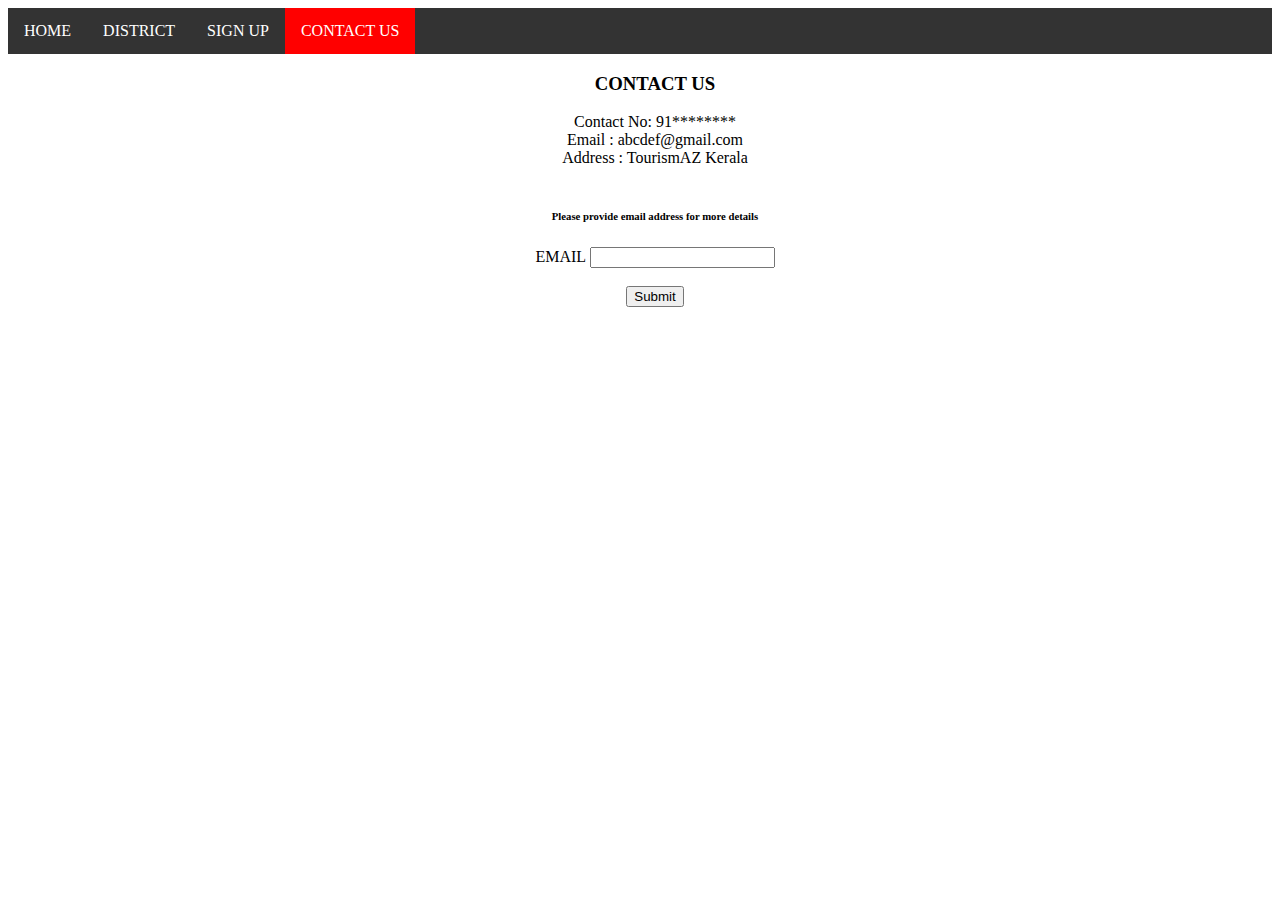
<file: contact.html>
<!DOCTYPE html>
<html lang="en">
<head>
    <meta charset="UTF-8">
    <meta http-equiv="X-UA-Compatible" content="IE=edge">
    <meta name="viewport" content="width=device-width, initial-scale=1.0">
    <title>Document</title>
    <link rel="stylesheet" href="tourism.css">
    <link href="https://cdn.jsdelivr.net/npm/bootstrap@5.3.0-alpha1/dist/css/bootstrap.min.css" rel="stylesheet" integrity="sha384-GLhlTQ8iRABdZLl6O3oVMWSktQOp6b7In1Zl3/Jr59b6EGGoI1aFkw7cmDA6j6gD" crossorigin="anonymous">
    <script src="https://cdn.jsdelivr.net/npm/bootstrap@5.3.0-alpha1/dist/js/bootstrap.bundle.min.js" integrity="sha384-w76AqPfDkMBDXo30jS1Sgez6pr3x5MlQ1ZAGC+nuZB+EYdgRZgiwxhTBTkF7CXvN" crossorigin="anonymous"></script>
</head>
<body>
    <ul>
        <li><a href="keralaTourism.html">HOME</a></li>
        <li><a href="district.html">DISTRICT</a></li>
        <li><a href="sign.html">SIGN UP</a></li>
        <li><a class="act" href="contact.html">CONTACT US</a></li>
      </ul>

      <div class="container text-center">
        <div class="row">
          <div class="col">
            <div class="con">
            <h3>CONTACT US</h3>
            Contact No: 91******** <br>
            Email     : abcdef@gmail.com <br>
            Address   : TourismAZ Kerala <br><br>
            <form action="">
              <h6>Please provide email address for more details</h6> 
              <label for="">EMAIL    </label>
              <input type="email"><br><br>
              <label for=""></label>
              <input type="submit"><br><br>
            </form>   
          </div>
        </div>
          <div class="col">
            <iframe src="https://www.google.com/maps/embed?pb=!1m18!1m12!1m3!1d63005.12821389491!2d76.74304179293075!3d9.26032825024889!2m3!1f0!2f0!3f0!3m2!1i1024!2i768!4f13.1!3m3!1m2!1s0x3b06152f4f9705d7%3A0x4d93dd296d4b4abc!2sPathanamthitta%2C%20Kerala!5e0!3m2!1sen!2sin!4v1675847488275!5m2!1sen!2sin" width="600" height="450" style="border:0;" allowfullscreen="" loading="lazy" referrerpolicy="no-referrer-when-downgrade"></iframe>
          </div>

        </div>
      </div>



</body>
</html>
</file>
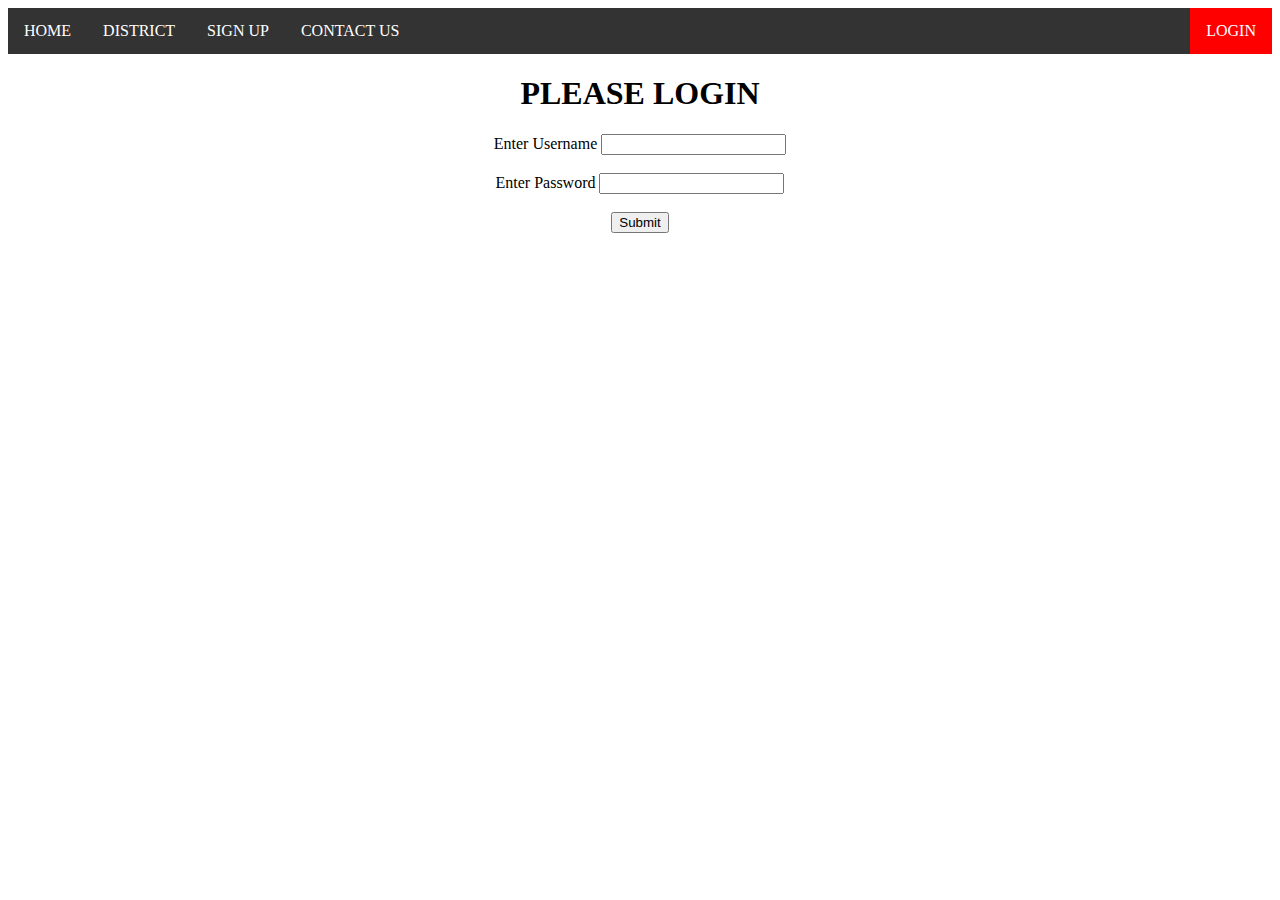
<file: login.html>
<!DOCTYPE html>
<html lang="en">
<head>
    <meta charset="UTF-8">
    <meta http-equiv="X-UA-Compatible" content="IE=edge">
    <meta name="viewport" content="width=device-width, initial-scale=1.0">
    <title>LOGIN</title>
    <link rel="stylesheet" href="tourism.css">
    <link href="https://cdn.jsdelivr.net/npm/bootstrap@5.3.0-alpha1/dist/css/bootstrap.min.css" rel="stylesheet" integrity="sha384-GLhlTQ8iRABdZLl6O3oVMWSktQOp6b7In1Zl3/Jr59b6EGGoI1aFkw7cmDA6j6gD" crossorigin="anonymous">
    <script src="https://cdn.jsdelivr.net/npm/bootstrap@5.3.0-alpha1/dist/js/bootstrap.bundle.min.js" integrity="sha384-w76AqPfDkMBDXo30jS1Sgez6pr3x5MlQ1ZAGC+nuZB+EYdgRZgiwxhTBTkF7CXvN" crossorigin="anonymous"></script>
</head>
<body>
    <ul>
        <li><a href="keralaTourism.html">HOME</a></li>
        <li><a href="district.html">DISTRICT</a></li>
        <li><a href="sign.html">SIGN UP</a></li>
        <li><a  href="contact.html">CONTACT US</a></li>
        <li style="float:right"><a class="act"  href="login.html">LOGIN</a></li>
      </ul>
      <div class="log">
    <form action="">
        <h1>PLEASE LOGIN</h1>
        <label for="">Enter Username </label> 
        <input type="text"><br><br>
        <label for="">Enter Password </label>
        <input type="password"><br><br>
        <label for=""></label>
        <input type="submit"><br><br>

    </form>
</div>
</body>
</html>
</file>
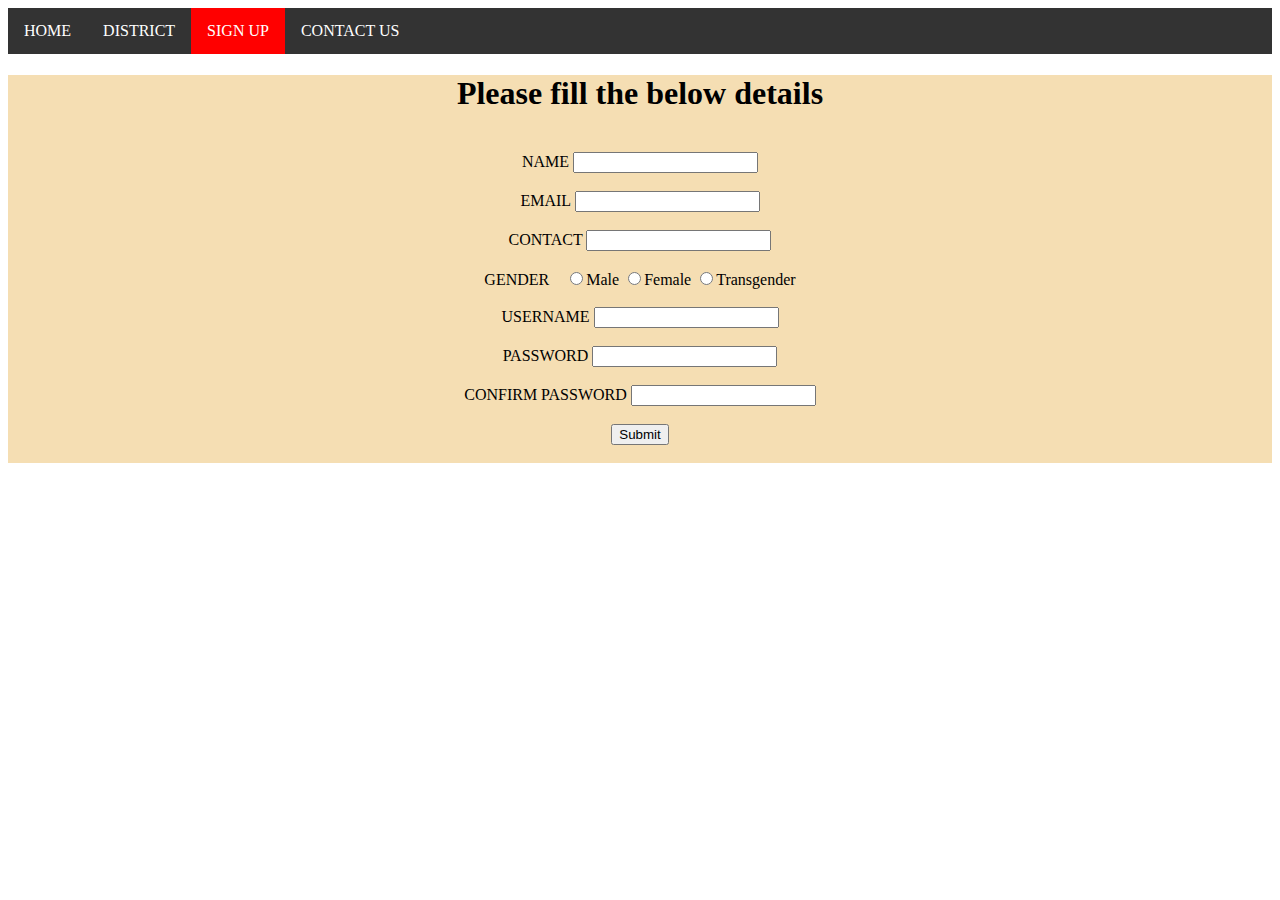
<file: sign.html>
<!DOCTYPE html>
<html lang="en">
<head>
    <meta charset="UTF-8">
    <meta http-equiv="X-UA-Compatible" content="IE=edge">
    <meta name="viewport" content="width=device-width, initial-scale=1.0">
    <title>SIGN UP</title>
    <link rel="stylesheet" href="tourism.css">
    <link href="https://cdn.jsdelivr.net/npm/bootstrap@5.3.0-alpha1/dist/css/bootstrap.min.css" rel="stylesheet" integrity="sha384-GLhlTQ8iRABdZLl6O3oVMWSktQOp6b7In1Zl3/Jr59b6EGGoI1aFkw7cmDA6j6gD" crossorigin="anonymous">
    <script src="https://cdn.jsdelivr.net/npm/bootstrap@5.3.0-alpha1/dist/js/bootstrap.bundle.min.js" integrity="sha384-w76AqPfDkMBDXo30jS1Sgez6pr3x5MlQ1ZAGC+nuZB+EYdgRZgiwxhTBTkF7CXvN" crossorigin="anonymous"></script>
</head>
<body>
    <ul>
        <li><a href="keralaTourism.html">HOME</a></li>
        <li><a href="district.html">DISTRICT</a></li>
        <li><a class="act" href="sign.html">SIGN UP</a></li>
        <li><a href="contact.html">CONTACT US</a></li>
      </ul>
      <div class="frm">
    <form action="">
        <h1>Please fill the below details</h1> <br>
        <label for="">NAME     </label> 
        <input type="text"><br><br>
        <label for="">EMAIL    </label>
        <input type="email"><br><br>
        <label for="">CONTACT  </label>
        <input type="number"><br><br>  
        <label for="">GENDER</label> &nbsp;&nbsp;
        <input type="radio" name="Gender" value="Male">Male
        <input type="radio" name="Gender" value="Female">Female
        <input type="radio" name="Gender" value="Transgender">Transgender
        <br><br>
        <label for="">USERNAME </label> 
        <input type="text"><br><br>
        <label for="">PASSWORD </label>
        <input type="password"><br><br>
        <label for="">CONFIRM PASSWORD </label>
        <input type="password"><br><br>
    
        <label for=""></label>
        <input type="submit"><br><br>


    </form>
</div>
</body>
</html>
</file>
<file: tourism.css>
/* body{
  background-image: url('http://meencurry.com/wp-content/uploads/2015/05/wildlife-in-kerala-backwaters.jpg');
  background-repeat: no-repeat;
  background-attachment: fixed;
  background-size: 100% 100%;
} */

.black{
  width: 500px;
  height: 500px;
  background-color: #2d2d2d;
  opacity: 0.5;
}

ul{
    list-style-type: none;
    margin: 0;
    padding: 0;
    overflow: hidden;
    background-color: #333;
  }
  li {
    float: left;
  }
  
  li a {
    display: block;
    color: white;
    text-align: center;
    padding: 14px 16px;
    text-decoration: none;
  } 
  
  li a:hover {
    background-color: #111;
  }
  .act {
    background-color: red;
  }
  .left{
      position: absolute;
      bottom: 189px;
      left: 30px;
      text-align: center;
      color: white;
      
  }
  .black{
    position: absolute;
    bottom: 50px;
    left: 20px;
    opacity: 0.5;
  }
  .frm{
    text-align: center;
    background-color:wheat;
  }
  .card-title{
   color: white;
  }

  .con{
    text-align: center;
    margin-top: 16px;
    
    margin-left: 30px;
  }
  .log{
    text-align: center;
  }
</file>
